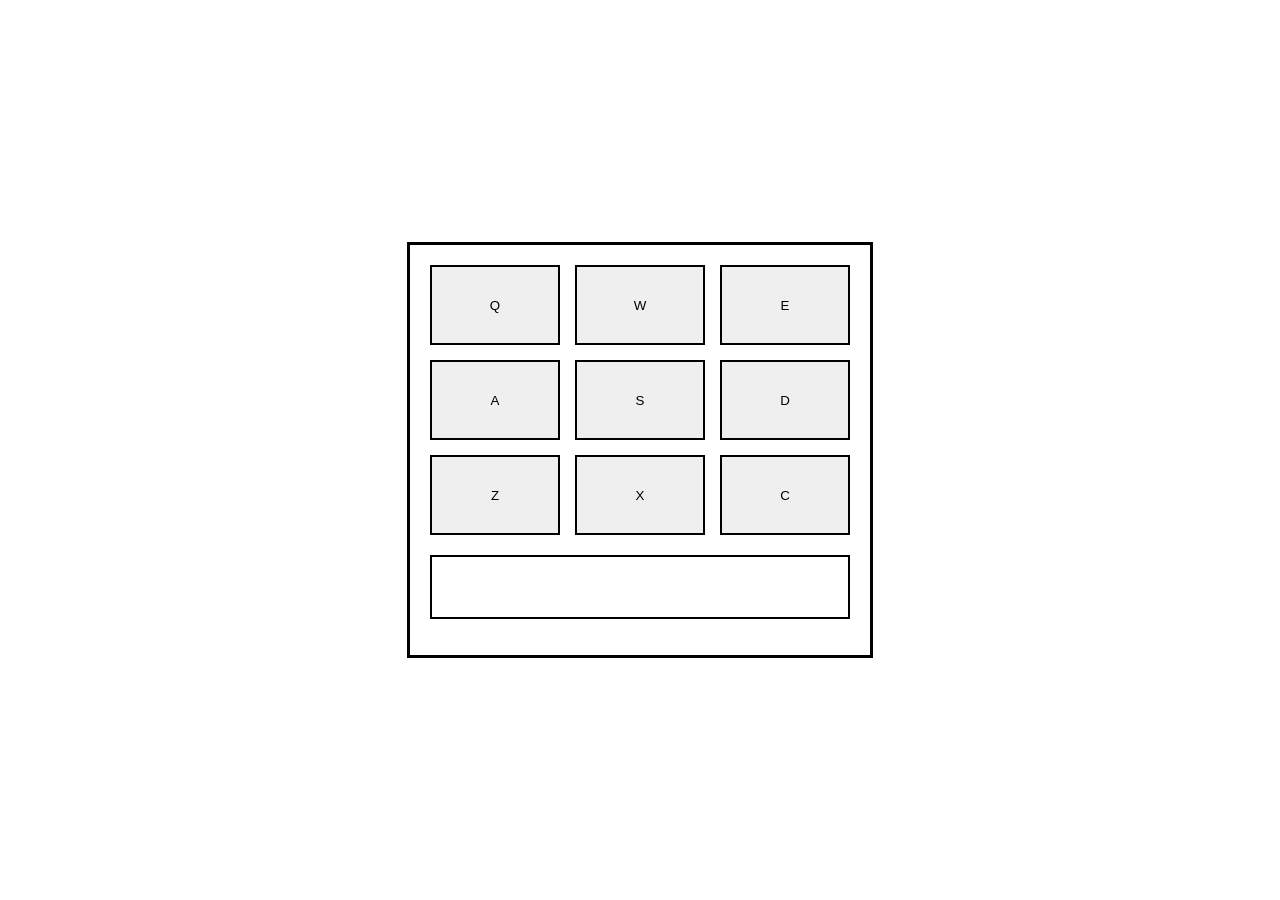
<file: javascript_projects/drum_machine/index.html>
<!doctype html>
<html lang="en">
  <head>
    <meta charset="utf-8" />
    <title>Drum Machine</title>
    <link rel="stylesheet" href="styles.css"></link>
  </head>
  <body>
    <div id="drum-machine">
      <div id="pad-bank">
        <button class="drum-pad">Q
          <audio id="Q" class="clip" src="https://cdn.freecodecamp.org/curriculum/drum/Heater-1.mp3"></audio>
        </button>
        <button class="drum-pad">W
          <audio id="W" class="clip" src="https://cdn.freecodecamp.org/curriculum/drum/Heater-2.mp3"></audio>
        </button>
        <button class="drum-pad">E
          <audio id="E" class="clip" src="https://cdn.freecodecamp.org/curriculum/drum/Heater-3.mp3"></audio>
        </button>
        <button class="drum-pad">A
          <audio id="A" class="clip" src="https://cdn.freecodecamp.org/curriculum/drum/Heater-4_1.mp3"></audio>
        </button>
        <button class="drum-pad">S
          <audio id="S" class="clip" src="https://cdn.freecodecamp.org/curriculum/drum/Heater-6.mp3"></audio>
        </button>
        <button class="drum-pad">D
          <audio id="D" class="clip" src="https://cdn.freecodecamp.org/curriculum/drum/Dsc_Oh.mp3"></audio>
        </button>
        <button class="drum-pad">Z
          <audio id="Z" class="clip" src="https://cdn.freecodecamp.org/curriculum/drum/Kick_n_Hat.mp3"></audio>
        </button>
        <button class="drum-pad">X
          <audio id="X" class="clip" src="https://cdn.freecodecamp.org/curriculum/drum/RP4_KICK_1.mp3"></audio>
        </button>
        <button class="drum-pad">C
          <audio id="C" class="clip" src="https://cdn.freecodecamp.org/curriculum/drum/Cev_H2.mp3"></audio>
        </button>
      </div>
      <p id="display"></p>
    </div>
    <script src="script.js"></script>
  </body>
</html>
</file>
<file: javascript_projects/drum_machine/styles.css>
body {
    margin: 0;
    min-height: 100vh;

    display: flex;
    justify-content: center;
    align-items: center;
}
#drum-machine {
    width: 420px;
    padding: 20px;
    border: 3px solid black;
}
#pad-bank {
    display: grid;

    grid-template-columns: repeat(3, 1fr);

    gap: 15px;
}
.drum-pad {
    height: 80px;

    display: flex;

    justify-content: center;

    align-items: center;

    cursor: pointer;

    border: 2px solid black;
}
#display {
    margin-top: 20px;

    border: 2px solid black;

    height: 60px;

    display: flex;

    justify-content: center;

    align-items: center;
}
</file>
